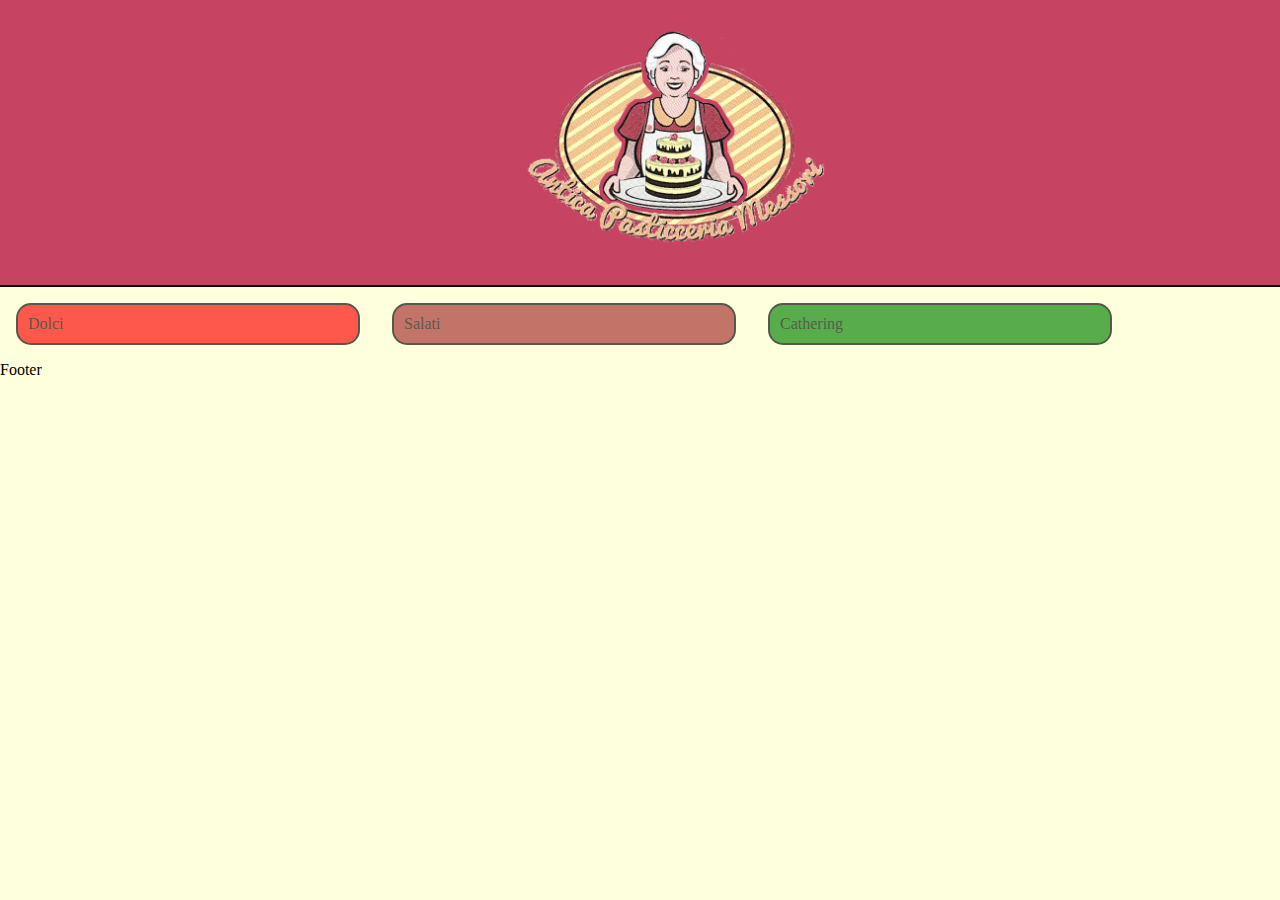
<file: index.htm>
<html>
  <head>

      <link rel="stylesheet" href="ice.css">
      <script src="https://ajax.googleapis.com/ajax/libs/jquery/2.2.2/jquery.min.js"></script>
      <script src="ice.js"></script>

  </head>

  <body>
    <div class="header">
    </div>

    <div class="foglio">
      <div id="0" class="dolci">Dolci</div>
      <div id="1" class="salati">Salati</div>
      <div id="2" class="cathering">Cathering</div>
    </div>
    <div id = "contents"></div>
  </body>
  <footer>Footer</footer>
</html>
</file>
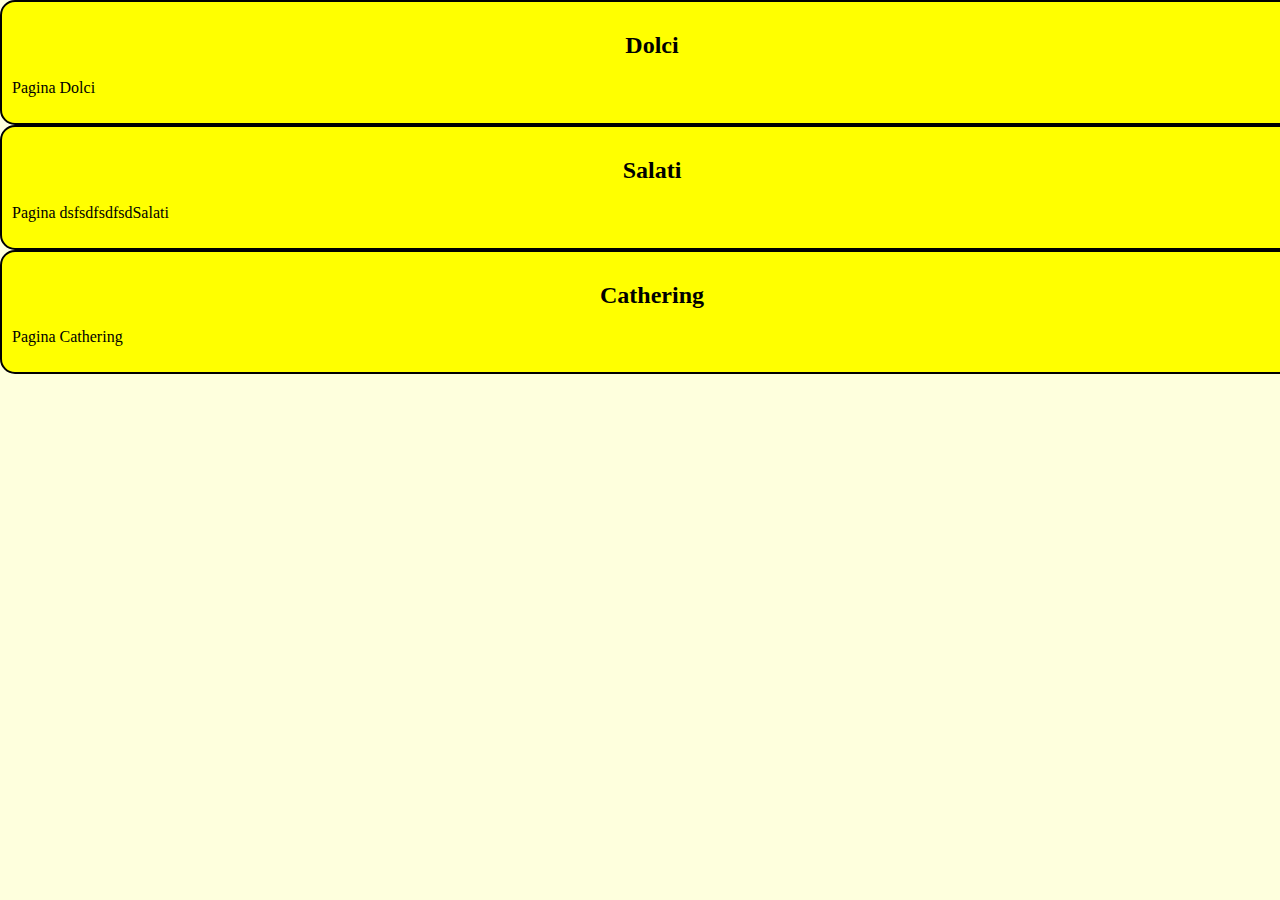
<file: chose.htm>
<html>
  <head>
      <script src="https://ajax.googleapis.com/ajax/libs/jquery/2.2.2/jquery.min.js"></script>
      <link rel="stylesheet" href="ice.css">
      <script src="ice.js"></script>
  </head>

  <body>
    <div id="0" class="section">
      <h2>Dolci</h2>
      <p>Pagina Dolci</p>
    </div>

    <div id="1" class="section">
      <h2>Salati</h2>
      <p>Pagina dsfsdfsdfsdSalati</p>
    </div>
    <br>
    <div id="2" class="section">
      <h2>Cathering</h2>
      <p>Pagina Cathering</p>
    </div>


  </body>
</html>
</file>
<file: ice.css>
body {
          margin: 0;
          padding: 0;
          background-color: #feffdd;
        }


        h2 {
          text-align: center;

        }
        #contents{
          width: auto;
          height: auto;
        }
        footer{
          position: sticky;
        }

        .header {
          border-bottom: 2px solid black;
          height: 25%;
          width: 100%;
          margin: auto;
          background: #c64362;
          background-image: url(logo_2.png) ;
          background-repeat: no-repeat;
          background-position: center;
          background-size: 322px 248px;
          padding: 30px;
          //height="248px" width="322px"

        }

        .foglio {
          align-items: center;
          display: inline-table;;
          width: 100%;
          height: auto;
        }

        .section {
          background-color: yellow;
          float: center;
          display: inline-block;
          width: 100%;
          height: auto;
          border-radius: 15px;
          border: 2px solid black;
          padding: 10px;
        }

        .dolci {
          display: inline-block;
          width: 25%;
          margin: 1em;
          border-radius: 15px;
          border: 2px solid black;
          padding: 10px;
          opacity: 0.65;
          background: red;
        }

        .salati {
          display: inline-block;
          width: 25%;
          margin: 1em;
          border-radius: 15px;
          border: 2px solid black;
          padding: 10px;
          opacity: 0.65;
          background: brown;
        }

        .cathering {
          display: inline-block;
          width: 25%;
          margin: 1em;
          border-radius: 15px;
          border: 2px solid black;
          padding: 10px;
          opacity: 0.65;
          background: green;
        }
</file>
